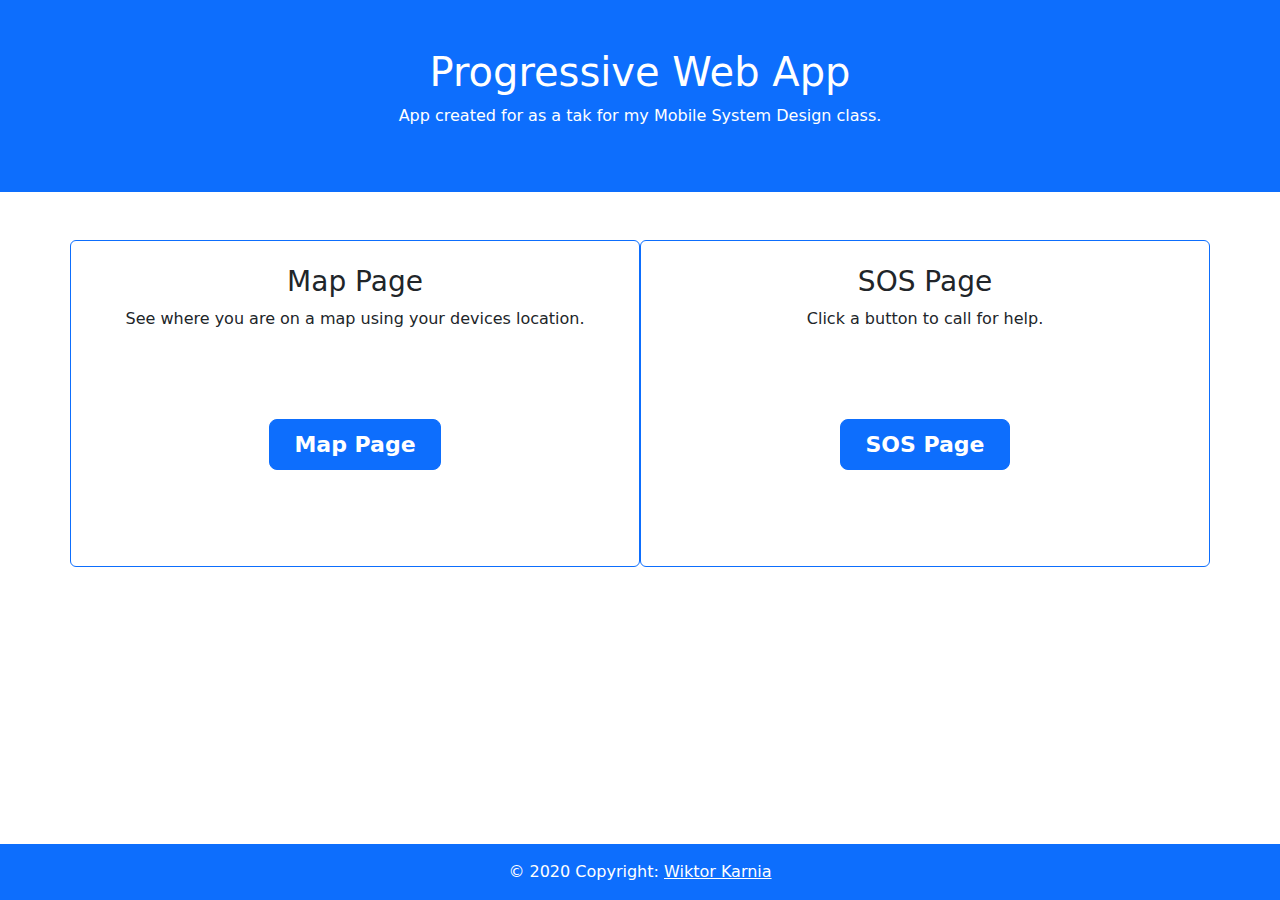
<file: index.html>
<!doctype html>
<html lang="en">
<head>
  <meta charset="utf-8">
  <title>Home Page</title>
  <link rel="manifest" href="manifest.json">
  <link rel="stylesheet" href="css/style.css">
  <link rel="icon" href="map-512-ico.ico" type="image/x-icon" />
  <link rel="apple-touch-icon" href="images/map-152.png">
  <meta name="viewport" content="width=device-width, initial-scale=1.0">
  <meta name="theme-color" content="white"/>
  <meta name="apple-mobile-web-app-capable" content="yes">
  <meta name="apple-mobile-web-app-status-bar-style" content="black">
  <meta name="apple-mobile-web-app-title" content="PWA">
  <meta name="msapplication-TileImage" content="images/map-144.png">
  <meta name="msapplication-TileColor" content="#FFFFFF"> 
  <link href="https://cdn.jsdelivr.net/npm/bootstrap@5.1.3/dist/css/bootstrap.min.css" rel="stylesheet">
  <script src="https://cdn.jsdelivr.net/npm/bootstrap@5.1.3/dist/js/bootstrap.bundle.min.js"></script>
</head>
<body>
  <div class="container-fluid p-5 bg-primary text-white text-center">
    <h1>Progressive Web App</h1>
    <p>App created for as a tak for my Mobile System Design class.</p> 
  </div>

  <div class="container pt-5 mb-3">
    <div class="row">
      <div class="col-sm-6 h-50 text-center border border-primary rounded">
        <br>
        <h3>Map Page</h3>
        <p>See where you are on a map using your devices location.</p>
        <br><br><br>
        <button type="button" class="btn px-4 py-2 mb-5 btn-primary btn-lg" style="font-weight: bold">
          <a style="color: #ffffff; text-decoration: none; font-size:22px" href="map.html">Map Page</a>
        </button>
        <br><br><br>
      </div>
      <div class="col-sm-6 h-50 text-center border border-primary rounded">
        <br>
        <h3>SOS Page</h3>
        <p>Click a button to call for help.</p>
        <br><br><br>
        <button type="button" class="btn px-4 py-2 mb-5 btn-primary btn-lg" style="font-weight: bold">
          <a style="color: #ffffff; text-decoration: none; font-size:22px" href="sos.html">SOS Page</a>
        </button>
        <br><br><br>
      </div>
    </div>
  </div>
  <footer class="text-center text-white fixed-bottom" style="background-color: #21081a;">
    <!-- Copyright -->
    <div class="container-fluid p-3 bg-primary text-white text-center" style="background-color: rgba(0, 0, 0, 0.8);">
      © 2020 Copyright:
      <a class="text-white" href="https://github.com/WiktorKarnia">Wiktor Karnia</a>
    </div>
    <!-- Copyright -->
  </footer>
  <script src="js/main.js"></script>
</body>
</html>
</file>
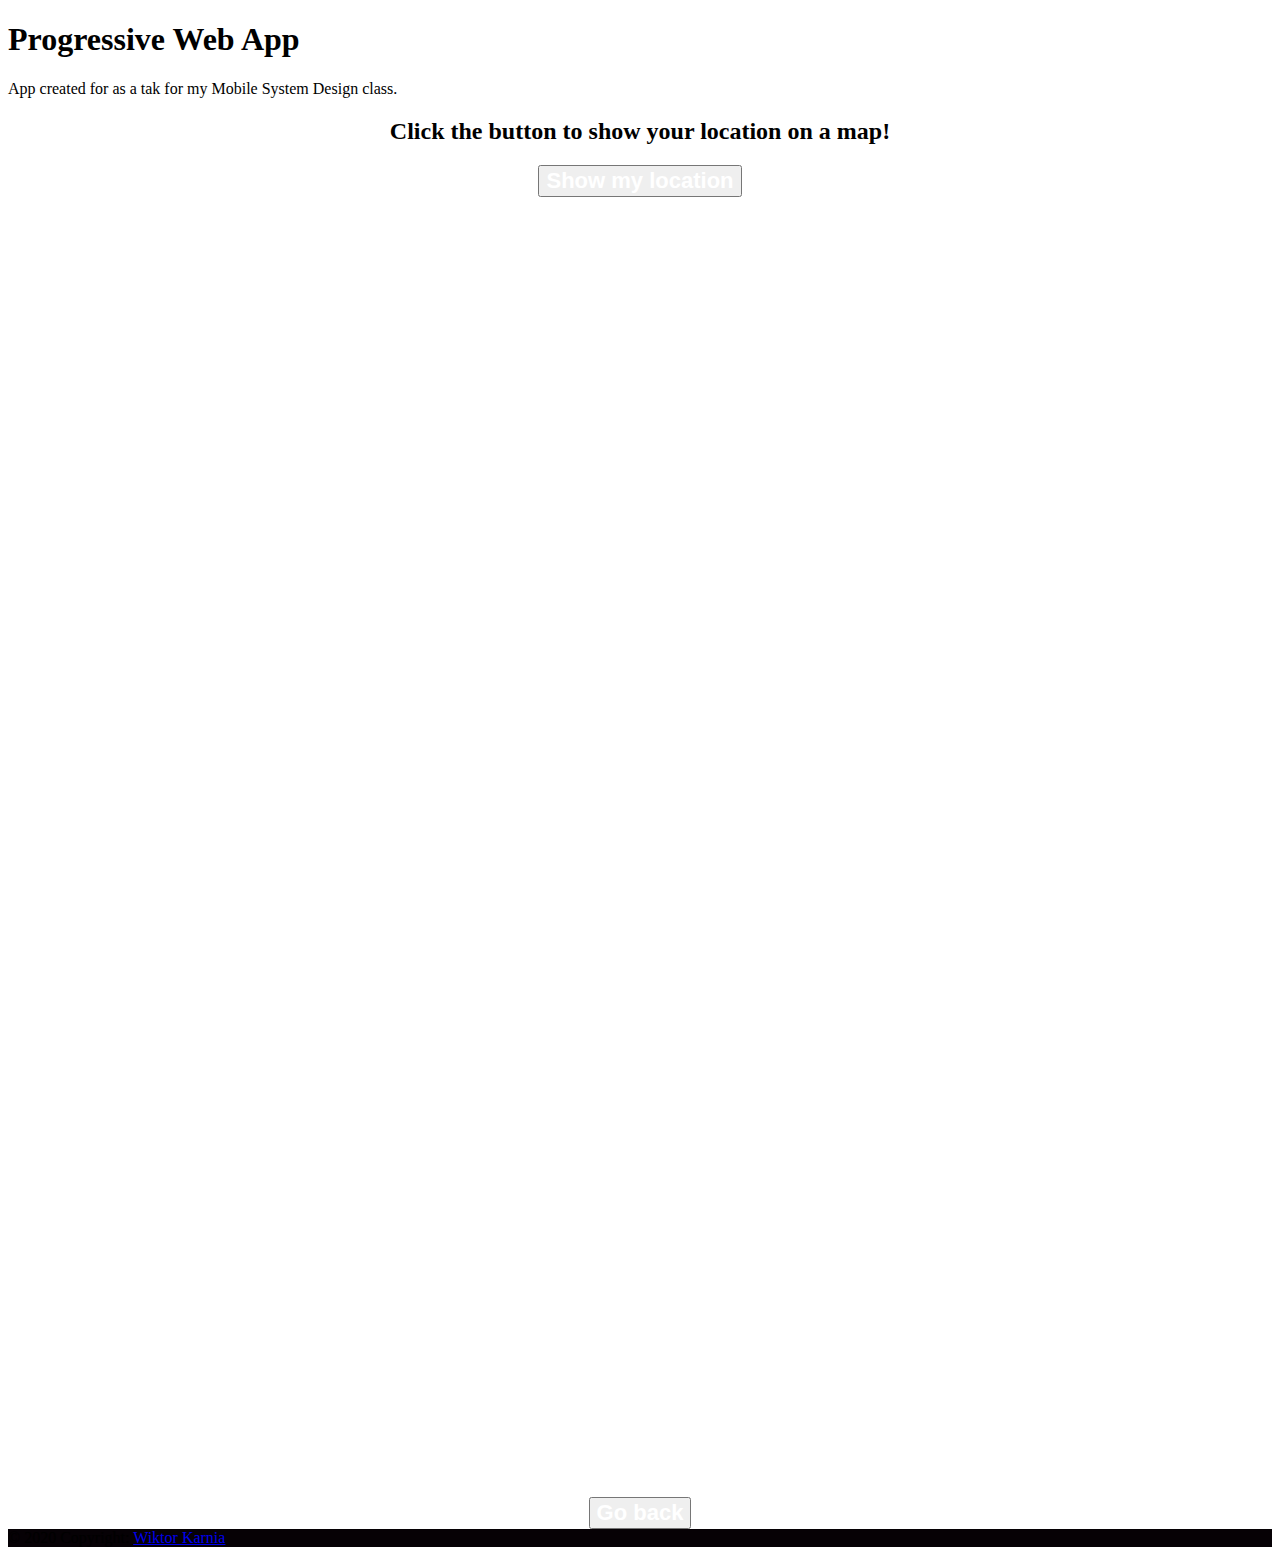
<file: map.html>
<!doctype html>
<html lang="en">
<head>
    <meta charset="utf-8">
    <title>Map Page</title>
    <link rel="manifest" href="manifest.json">
    <link rel="stylesheet" href="css/style.css">
    <link rel="icon" href="map-512-ico.ico" type="image/x-icon" />
    <link rel="apple-touch-icon" href="images/map-152.png">
    <meta name="viewport" content="width=device-width, initial-scale=1.0">
    <meta name="theme-color" content="white"/>
    <meta name="apple-mobile-web-app-capable" content="yes">
    <meta name="apple-mobile-web-app-status-bar-style" content="black">
    <meta name="apple-mobile-web-app-title" content="PWA">
    <meta name="msapplication-TileImage" content="images/map-144.png">
    <meta name="msapplication-TileColor" content="#FFFFFF">  
    <link href="https://cdn.jsdelivr.net/npm/bootstrap@5.1.3/dist/css/bootstrap.min.css" rel="stylesheet">
    <script src="https://cdn.jsdelivr.net/npm/bootstrap@5.1.3/dist/js/bootstrap.bundle.min.js"></script>
    <link rel="stylesheet" href="https://unpkg.com/leaflet@1.7.1/dist/leaflet.css"
    integrity="sha512-xodZBNTC5n17Xt2atTPuE1HxjVMSvLVW9ocqUKLsCC5CXdbqCmblAshOMAS6/keqq/sMZMZ19scR4PsZChSR7A=="
    crossorigin=""/>
    <script src="https://unpkg.com/leaflet@1.7.1/dist/leaflet.js"
    integrity="sha512-XQoYMqMTK8LvdxXYG3nZ448hOEQiglfqkJs1NOQV44cWnUrBc8PkAOcXy20w0vlaXaVUearIOBhiXZ5V3ynxwA==" 
    crossorigin=""></script>

</head>
<body>
    <div class="container-fluid p-5 bg-primary text-white text-center">
        <h1>Progressive Web App</h1>
        <p>App created for as a tak for my Mobile System Design class.</p> 
    </div>
    <div class="container p-5 my-5 border border-primary rounded" style="text-align:center;">
        <h2>Click the button to show your location on a map!</h2>

        <button type="button" class="btn px-2 py-2 my-3 btn-primary btn-lg" onclick="getLocation()" style="font-weight: bold">
            <a style="color: #ffffff; text-decoration: none; font-size:22px">Show my location</a>
        </button>

        <div id = "map"></div>

        <button type="button" class="btn px-2 py-2 mt-3 btn-primary btn-lg" style="font-weight: bold">
            <a style="color: #ffffff; text-decoration: none; font-size:22px" href="index.html">Go back</a>
        </button>
    </div>
    
    <footer class="text-center text-white fixed-bottom" style="background-color: #21081a;">
        <!-- Copyright -->
        <div class="container-fluid p-3 bg-primary text-white text-center" style="background-color: rgba(0, 0, 0, 0.8);">
          © 2020 Copyright:
          <a class="text-white" href="https://github.com/WiktorKarnia">Wiktor Karnia</a>
        </div>
        <!-- Copyright -->
    </footer>
    <script src="js/func.js"></script>
    <script src="js/main.js"></script>
</body>
</html>
</file>
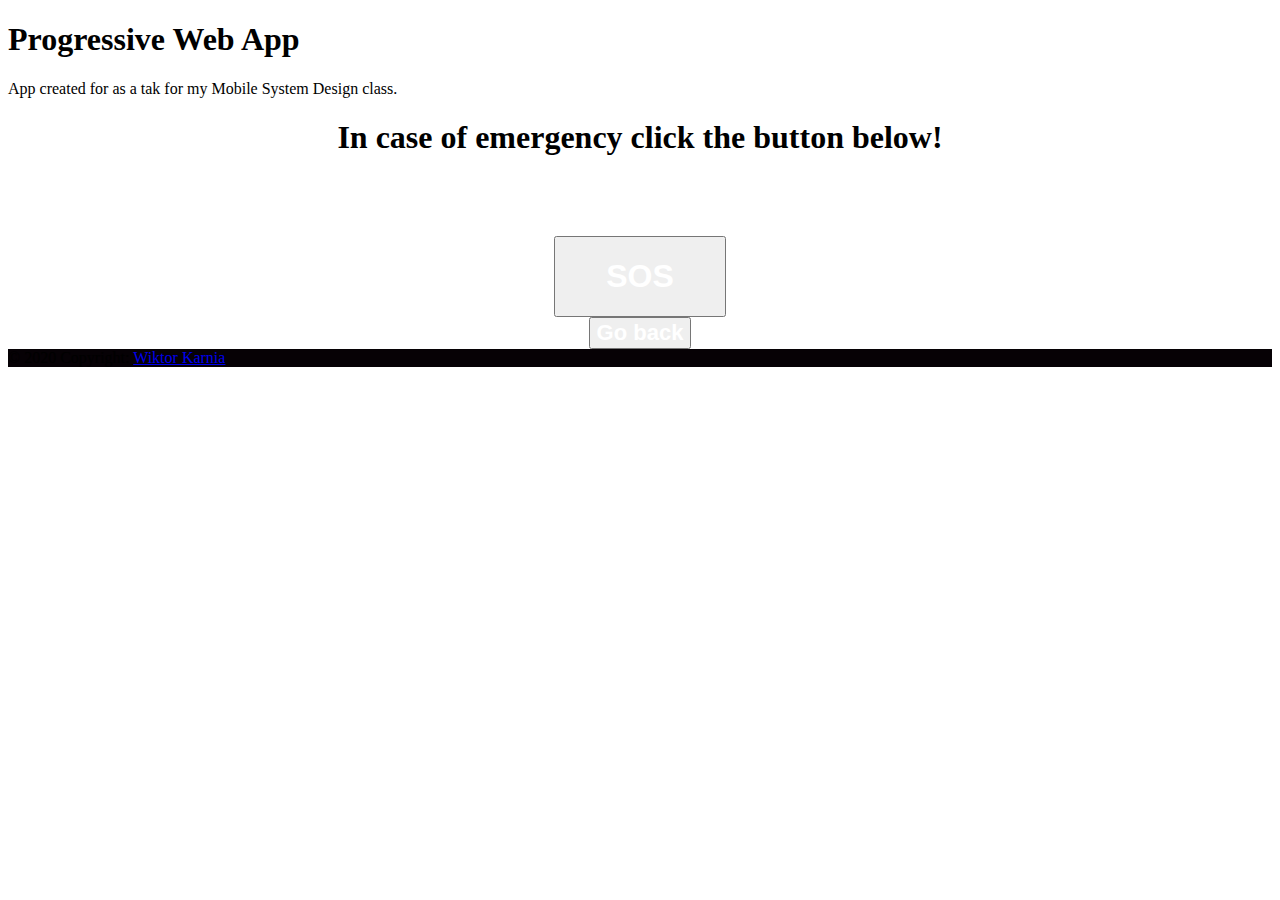
<file: sos.html>
<!doctype html>
<html lang="en">
<head>
    <meta charset="utf-8">
    <title>SOS Page</title>
    <link rel="manifest" href="manifest.json">
    <link rel="stylesheet" href="css/style.css">
    <link rel="icon" href="map-512-ico.ico" type="image/x-icon" />
    <link rel="apple-touch-icon" href="images/map-152.png">
    <meta name="viewport" content="width=device-width, initial-scale=1.0">
    <meta name="theme-color" content="white"/>
    <meta name="apple-mobile-web-app-capable" content="yes">
    <meta name="apple-mobile-web-app-status-bar-style" content="black">
    <meta name="apple-mobile-web-app-title" content="PWA">
    <meta name="msapplication-TileImage" content="images/map-144.png">
    <meta name="msapplication-TileColor" content="#FFFFFF">  
    <link href="https://cdn.jsdelivr.net/npm/bootstrap@5.1.3/dist/css/bootstrap.min.css" rel="stylesheet">
    <script src="https://cdn.jsdelivr.net/npm/bootstrap@5.1.3/dist/js/bootstrap.bundle.min.js"></script>
    <script src="js/func.js"></script>
</head>
<body>
    <div class="container-fluid p-5 bg-primary text-white text-center">
        <h1>Progressive Web App</h1>
        <p>App created for as a tak for my Mobile System Design class.</p> 
    </div>
    <div class="container p-5 my-5 border border-primary rounded" style="text-align:center;">
        <div>
            <h1>In case of emergency click the button below!<h1><br>
        </div>
        <div>
            <button id="btn" type="button" class="btn mb-5 btn-danger btn-lg" style="font-weight: bold" onclick="vibrate_sos()">
                <a style="color: #ffffff; text-decoration: none; font-size:32px;">SOS</a>
            </button>
        </div>
        <button type="button" class="btn px-3 py-3 btn-primary btn-lg" style="font-weight: bold">
            <a style="color: #ffffff; text-decoration: none; font-size:22px" href="index.html">Go back</a>
        </button>
    </div>
    <footer class="text-center text-white fixed-bottom" style="background-color: #21081a;">
        <!-- Copyright -->
        <div class="container-fluid p-3 bg-primary text-white text-center" style="background-color: rgba(0, 0, 0, 0.8);">
          © 2020 Copyright:
          <a class="text-white" href="https://github.com/WiktorKarnia">Wiktor Karnia</a>
        </div>
        <!-- Copyright -->
    </footer>
    <script src="js/main.js"></script>
</body>
</html>
</file>
<file: css/style.css>
#btn{
  padding-left: 50px;
  padding-right: 50px;
  padding-top: 20px;
  padding-bottom: 20px;
}
#map {
  width: 100%;
  height: 100vw;
  margin: 0 auto;
  padding: 10px;
  position: relative;
}
</file>
